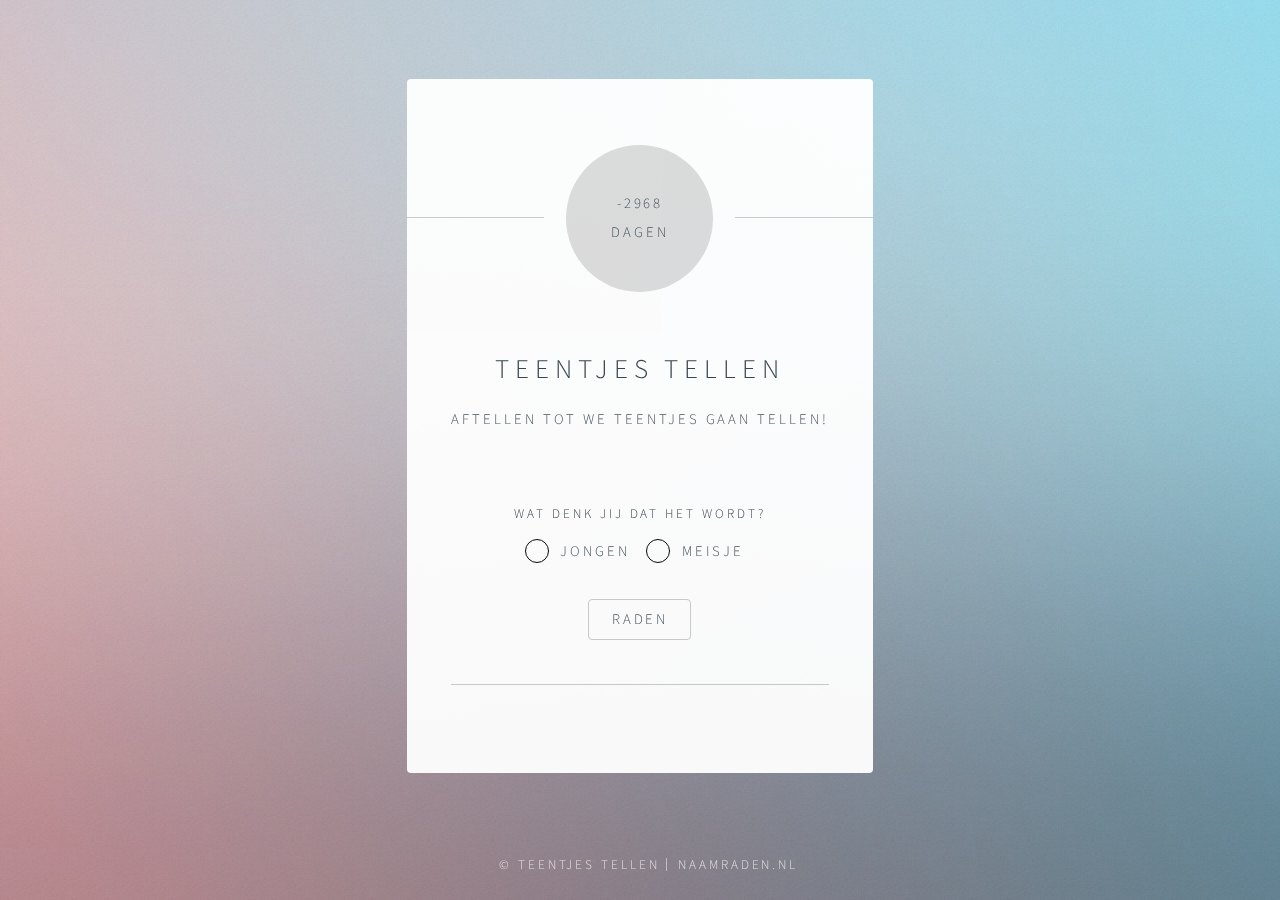
<file: index.html>
<!DOCTYPE HTML>
<!--
	
	CHEEEESY A.F. 
	Als je dit leest ben je een nieuwsgierige AAP!!! 

	Hier ga je niet ontdekken of het een jonge, meisje of brulaap wordt.
-->
<html>
	<head>
		<title>teentjestellen</title>
		<meta charset="utf-8" />
		<meta name="viewport" content="width=device-width, initial-scale=1" />
		<!--[if lte IE 8]><script src="assets/js/html5shiv.js"></script><![endif]-->
		<link rel="stylesheet" href="assets/css/main.css" />
		<!--[if lte IE 9]><link rel="stylesheet" href="assets/css/ie9.css" /><![endif]-->
		<!--[if lte IE 8]><link rel="stylesheet" href="assets/css/ie8.css" /><![endif]-->
		<noscript><link rel="stylesheet" href="assets/css/noscript.css" /></noscript>
		        
	</head>
	<body class="is-loading">

		<!-- Wrapper -->
			<div id="wrapper">

				<!-- Main -->
					<section id="main">
						<header>
							<span class="avatar">
								<div id="clockdiv" id="img">
							        <div>
							            <span class="days"></span>
							            <div class="smalltext">Dagen</div>
							        </div>
								
    						</span>
    						</div>
								<h1>Teentjes tellen</h1>
								<p>Aftellen tot we teentjes gaan tellen!</p>
						
						</header>
						
		
						<div id="genderchoice">
							<form action="src/gender.php" method="post">
					<!-- 			<div class="field">
									<input type="text" name="name" id="name" placeholder="Name" />
								</div>
								<div class="field">
									<input type="email" name="email" id="email" placeholder="Email" />
								</div>
								<div class="field">
									<div class="select-wrapper">
										<select name="department" id="department">
											<option value="">Department</option>
											<option value="sales">Sales</option>
											<option value="tech">Tech Support</option>
											<option value="null">/dev/null</option>
										</select>
									</div>
								</div>
								<div class="field">
									<textarea name="message" id="message" placeholder="Message" rows="4"></textarea>
								</div>
								<div class="field">
									<input type="checkbox" id="human" name="human" /><label for="human">I'm a human</label>
								</div> -->
								<div class="field">
									<label>Wat denk jij dat het wordt?</label>
									<input type="radio" id="gender_yes" name="gender" value="male"/><label for="gender_yes">Jongen</label>
									<input type="radio" id="gender_no" name="gender" value="female" /><label for="gender_no">Meisje</label>
								</div>
								<ul class="actions">
									<li><input type="submit" name="submit" value="Raden" ></li>
								</ul>
							</form>
						</div>
						<hr />
					</section>

				<!-- Footer -->
					<footer id="footer">
						<ul class="copyright">
							<li>&copy; Teentjes tellen</li><li><a href="http://naamraden.nl">naamraden.nl</a></li>
						</ul>
					</footer>

			</div>

		<!-- Scripts -->
			<!--[if lte IE 8]><script src="assets/js/respond.min.js"></script><![endif]-->
			<script>
				if ('addEventListener' in window) {
					window.addEventListener('load', function() { document.body.className = document.body.className.replace(/\bis-loading\b/, ''); });
					document.body.className += (navigator.userAgent.match(/(MSIE|rv:11\.0)/) ? ' is-ie' : '');
				}
			</script>
			        <script type="text/javascript" src="src/countdown.js" ></script>

	</body>
</html>
</file>
<file: assets/css/ie9.css>
/*
	Identity by HTML5 UP
	html5up.net | @ajlkn
	Free for personal and commercial use under the CCA 3.0 license (html5up.net/license)
*/

/* Basic */

	body {
		background-image: url("../../images/bg.jpg");
		background-repeat: no-repeat;
		background-size: cover;
		background-position: bottom center;
		background-attachment: fixed;
	}

		body:after {
			display: none;
		}

/* List */

	ul.icons li a:before {
		color: #c8cccf;
	}

	ul.icons li a:hover:before {
		color: #ff7496;
	}

/* Wrapper */

	#wrapper {
		text-align: center;
	}

/* Main */

	#main {
		display: inline-block;
	}
</file>
<file: assets/css/ie8.css>
/*
	Identity by HTML5 UP
	html5up.net | @ajlkn
	Free for personal and commercial use under the CCA 3.0 license (html5up.net/license)
*/

/* List */

	ul.icons li a {
		-ms-behavior: url("assets/js/PIE.htc");
	}

		ul.icons li a:before {
			text-align: center;
			font-size: 26px;
		}

/* Main */

	#main {
		-ms-behavior: url("assets/js/PIE.htc");
	}

		#main .avatar img {
			-ms-behavior: url("assets/js/PIE.htc");
		}

/* Footer */

	#footer {
		color: #fff;
	}

		#footer .copyright li {
			border-left: solid 1px #fff;
		}
</file>
<file: assets/css/noscript.css>
/*
	Identity by HTML5 UP
	html5up.net | @ajlkn
	Free for personal and commercial use under the CCA 3.0 license (html5up.net/license)
*/

/* Basic */

	body:after {
		display: none;
	}

/* Main */

	#main {
		-moz-transform: none !important;
		-webkit-transform: none !important;
		-ms-transform: none !important;
		transform: none !important;
		opacity: 1 !important;
	}
</file>
<file: assets/css/main.css>
@charset "UTF-8";
@import url(font-awesome.min.css);
@import url("https://fonts.googleapis.com/css?family=Source+Sans+Pro:300");

/*
	Identity by HTML5 UP
	html5up.net | @ajlkn
	Free for personal and commercial use under the CCA 3.0 license (html5up.net/license)
*/

/* Reset */

	html, body, div, span, applet, object, iframe, h1, h2, h3, h4, h5, h6, p, blockquote, pre, a, abbr, acronym, address, big, cite, code, del, dfn, em, img, ins, kbd, q, s, samp, small, strike, strong, sub, sup, tt, var, b, u, i, center, dl, dt, dd, ol, ul, li, fieldset, form, label, legend, table, caption, tbody, tfoot, thead, tr, th, td, article, aside, canvas, details, embed, figure, figcaption, footer, header, hgroup, menu, nav, output, ruby, section, summary, time, mark, audio, video {
		margin: 0;
		padding: 0;
		border: 0;
		font-size: 100%;
		font: inherit;
		vertical-align: baseline;
	}

	article, aside, details, figcaption, figure, footer, header, hgroup, menu, nav, section {
		display: block;
	}

	body {
		line-height: 1;
	}
	#clockdiv {
		background: gainsboro;
		display: block;
		margin: 0 auto;
		margin-bottom: 4em;
		border-radius: 100%;
		box-shadow: 0 0 0 1.5em #ffffff;
		width: 10em;
		height: 10em;
		padding-top: 3em;
	}
	#genderchoice {
		padding-top: 3em;
	}

	ol, ul {
		list-style: none;
	}

	blockquote, q {
		quotes: none;
	}

	blockquote:before, blockquote:after, q:before, q:after {
		content: '';
		content: none;
	}

	table {
		border-collapse: collapse;
		border-spacing: 0;
	}

	body {
		-webkit-text-size-adjust: none;
	}

/* Box Model */

	*, *:before, *:after {
		-moz-box-sizing: border-box;
		-webkit-box-sizing: border-box;
		box-sizing: border-box;
	}

/* Basic */

	@media screen and (max-width: 480px) {

		html, body {
			min-width: 320px;
		}

	}

	body.is-loading *, body.is-loading *:before, body.is-loading *:after {
		-moz-animation: none !important;
		-webkit-animation: none !important;
		-ms-animation: none !important;
		animation: none !important;
		-moz-transition: none !important;
		-webkit-transition: none !important;
		-ms-transition: none !important;
		transition: none !important;
	}

	html {
		height: 100%;
	}

	body {
		height: 100%;
		background-color: #ffffff;
		background-image: url("images/overlay.png"), -moz-linear-gradient(60deg, rgba(255, 165, 150, 0.5) 5%, rgba(0, 228, 255, 0.35)), url("../../images/bg.jpg");
		background-image: url("images/overlay.png"), -webkit-linear-gradient(60deg, rgba(255, 165, 150, 0.5) 5%, rgba(0, 228, 255, 0.35)), url("../../images/bg.jpg");
		background-image: url("images/overlay.png"), -ms-linear-gradient(60deg, rgba(255, 165, 150, 0.5) 5%, rgba(0, 228, 255, 0.35)), url("../../images/bg.jpg");
		background-image: url("images/overlay.png"), linear-gradient(60deg, rgba(255, 165, 150, 0.5) 5%, rgba(0, 228, 255, 0.35)), url("../../images/bg.jpg");
		background-repeat: repeat,			no-repeat,			no-repeat;
		background-size: 100px 100px, cover,				cover;
		background-position: top left,		center center,		bottom center;
		background-attachment: fixed,			fixed,				fixed;
	}

		body:after {
			content: '';
			display: block;
			position: fixed;
			top: 0;
			left: 0;
			width: 100%;
			height: inherit;
			opacity: 0;
			z-index: 1;
			background-color: #ffffff;
			background-image: url("images/overlay.png"), -moz-linear-gradient(60deg, rgba(255, 165, 150, 0.5) 5%, rgba(0, 228, 255, 0.35));
			background-image: url("images/overlay.png"), -webkit-linear-gradient(60deg, rgba(255, 165, 150, 0.5) 5%, rgba(0, 228, 255, 0.35));
			background-image: url("images/overlay.png"), -ms-linear-gradient(60deg, rgba(255, 165, 150, 0.5) 5%, rgba(0, 228, 255, 0.35));
			background-image: url("images/overlay.png"), linear-gradient(60deg, rgba(255, 165, 150, 0.5) 5%, rgba(0, 228, 255, 0.35));
			background-repeat: repeat,			no-repeat;
			background-size: 100px 100px, cover;
			background-position: top left,		center center;
			-moz-transition: opacity 1.75s ease-out;
			-webkit-transition: opacity 1.75s ease-out;
			-ms-transition: opacity 1.75s ease-out;
			transition: opacity 1.75s ease-out;
		}

		body.is-loading:after {
			opacity: 1;
		}

/* Type */

	body, input, select, textarea {
		color: #414f57;
		font-family: "Source Sans Pro", Helvetica, sans-serif;
		font-size: 14pt;
		font-weight: 300;
		line-height: 2;
		letter-spacing: 0.2em;
		text-transform: uppercase;
	}

		@media screen and (max-width: 1680px) {

			body, input, select, textarea {
				font-size: 11pt;
			}

		}

		@media screen and (max-width: 480px) {

			body, input, select, textarea {
				font-size: 10pt;
				line-height: 1.75;
			}

		}

	a {
		-moz-transition: color 0.2s ease, border-color 0.2s ease;
		-webkit-transition: color 0.2s ease, border-color 0.2s ease;
		-ms-transition: color 0.2s ease, border-color 0.2s ease;
		transition: color 0.2s ease, border-color 0.2s ease;
		color: inherit;
		text-decoration: none;
	}

		a:before {
			-moz-transition: color 0.2s ease, text-shadow 0.2s ease;
			-webkit-transition: color 0.2s ease, text-shadow 0.2s ease;
			-ms-transition: color 0.2s ease, text-shadow 0.2s ease;
			transition: color 0.2s ease, text-shadow 0.2s ease;
		}

		a:hover {
			color: #0f0f0f;
		}

	strong, b {
		color: #313f47;
	}

	em, i {
		font-style: italic;
	}

	p {
		margin: 0 0 1.5em 0;
	}

	h1, h2, h3, h4, h5, h6 {
		color: #313f47;
		line-height: 1.5;
		margin: 0 0 0.75em 0;
	}

		h1 a, h2 a, h3 a, h4 a, h5 a, h6 a {
			color: inherit;
			text-decoration: none;
		}

	h1 {
		font-size: 1.85em;
		letter-spacing: 0.22em;
		margin: 0 0 0.525em 0;
	}

	h2 {
		font-size: 1.25em;
	}

	h3 {
		font-size: 1em;
	}

	h4 {
		font-size: 1em;
	}

	h5 {
		font-size: 1em;
	}

	h6 {
		font-size: 1em;
	}

	@media screen and (max-width: 480px) {

		h1 {
			font-size: 1.65em;
		}

	}

	sub {
		font-size: 0.8em;
		position: relative;
		top: 0.5em;
	}

	sup {
		font-size: 0.8em;
		position: relative;
		top: -0.5em;
	}

	hr {
		border: 0;
		border-bottom: solid 1px #c8cccf;
		margin: 3em 0;
	}

/* Form */

	form {
		margin: 0 0 1.5em 0;
	}

		form > .field {
			margin: 0 0 1.5em 0;
		}

			form > .field > :last-child {
				margin-bottom: 0;
			}

	label {
		color: #313f47;
		display: block;
		font-size: 0.9em;
		margin: 0 0 0.75em 0;
	}

	input[type="text"],
	input[type="password"],
	input[type="email"],
	input[type="tel"],
	select,
	textarea {
		-moz-appearance: none;
		-webkit-appearance: none;
		-ms-appearance: none;
		appearance: none;
		border-radius: 4px;
		border: solid 1px #c8cccf;
		color: inherit;
		display: block;
		outline: 0;
		padding: 0 1em;
		text-decoration: none;
		width: 100%;
	}

		input[type="text"]:invalid,
		input[type="password"]:invalid,
		input[type="email"]:invalid,
		input[type="tel"]:invalid,
		select:invalid,
		textarea:invalid {
			box-shadow: none;
		}

		input[type="text"]:focus,
		input[type="password"]:focus,
		input[type="email"]:focus,
		input[type="tel"]:focus,
		select:focus,
		textarea:focus {
			border-color: #000000;
		}

	.select-wrapper {
		text-decoration: none;
		display: block;
		position: relative;
	}

		.select-wrapper:before {
			content: "";
			-moz-osx-font-smoothing: grayscale;
			-webkit-font-smoothing: antialiased;
			font-family: FontAwesome;
			font-style: normal;
			font-weight: normal;
			text-transform: none !important;
		}

		.select-wrapper:before {
			color: #c8cccf;
			display: block;
			height: 2.75em;
			line-height: 2.75em;
			pointer-events: none;
			position: absolute;
			right: 0;
			text-align: center;
			top: 0;
			width: 2.75em;
		}

		.select-wrapper select::-ms-expand {
			display: none;
		}

	input[type="text"],
	input[type="password"],
	input[type="email"],
	select {
		height: 2.75em;
	}

	textarea {
		padding: 0.75em 1em;
	}

	input[type="checkbox"],
	input[type="radio"] {
		-moz-appearance: none;
		-webkit-appearance: none;
		-ms-appearance: none;
		appearance: none;
		display: block;
		float: left;
		margin-right: -2em;
		opacity: 0;
		width: 1em;
		z-index: -1;
	}

		input[type="checkbox"] + label,
		input[type="radio"] + label {
			text-decoration: none;
			color: #414f57;
			cursor: pointer;
			display: inline-block;
			font-size: 1em;
			font-weight: 300;
			padding-left: 2.4em;
			padding-right: 0.75em;
			position: relative;
		}

			input[type="checkbox"] + label:before,
			input[type="radio"] + label:before {
				-moz-osx-font-smoothing: grayscale;
				-webkit-font-smoothing: antialiased;
				font-family: FontAwesome;
				font-style: normal;
				font-weight: normal;
				text-transform: none !important;
			}

			input[type="checkbox"] + label:before,
			input[type="radio"] + label:before {
				border-radius: 4px;
				border: solid 1px #000000;
				content: '';
				display: inline-block;
				height: 1.65em;
				left: 0;
				line-height: 1.58125em;
				position: absolute;
				text-align: center;
				top: 0.15em;
				width: 1.65em;
			}

		input[type="checkbox"]:checked + label:before,
		input[type="radio"]:checked + label:before {
			color: #000000;
			content: '\f00c';
		}

		input[type="checkbox"]:focus + label:before,
		input[type="radio"]:focus + label:before {
			border-color: #000000;
		}

	input[type="checkbox"] + label:before {
		border-radius: 4px;
	}

	input[type="radio"] + label:before {
		border-radius: 100%;
	}

	::-webkit-input-placeholder {
		color: #616f77 !important;
		opacity: 1.0;
	}

	:-moz-placeholder {
		color: #616f77 !important;
		opacity: 1.0;
	}

	::-moz-placeholder {
		color: #616f77 !important;
		opacity: 1.0;
	}

	:-ms-input-placeholder {
		color: #616f77 !important;
		opacity: 1.0;
	}

	.formerize-placeholder {
		color: #616f77 !important;
		opacity: 1.0;
	}

/* Icon */

	.icon {
		text-decoration: none;
		position: relative;
		border-bottom: none;
	}

		.icon:before {
			-moz-osx-font-smoothing: grayscale;
			-webkit-font-smoothing: antialiased;
			font-family: FontAwesome;
			font-style: normal;
			font-weight: normal;
			text-transform: none !important;
		}

		.icon > .label {
			display: none;
		}

/* List */

	ol {
		list-style: decimal;
		margin: 0 0 1.5em 0;
		padding-left: 1.25em;
	}

		ol li {
			padding-left: 0.25em;
		}

	ul {
		list-style: disc;
		margin: 0 0 1.5em 0;
		padding-left: 1em;
	}

		ul li {
			padding-left: 0.5em;
		}

		ul.alt {
			list-style: none;
			padding-left: 0;
		}

			ul.alt li {
				border-top: solid 1px #c8cccf;
				padding: 0.5em 0;
			}

				ul.alt li:first-child {
					border-top: 0;
					padding-top: 0;
				}

		ul.icons {
			cursor: default;
			list-style: none;
			padding-left: 0;
			margin-top: -0.675em;
		}

			ul.icons li {
				display: inline-block;
				padding: 0.675em 0.5em;
			}

				ul.icons li a {
					text-decoration: none;
					position: relative;
					display: block;
					width: 3.75em;
					height: 3.75em;
					border-radius: 100%;
					border: solid 1px #c8cccf;
					line-height: 3.75em;
					overflow: hidden;
					text-align: center;
					text-indent: 3.75em;
					white-space: nowrap;
				}

					ul.icons li a:before {
						-moz-osx-font-smoothing: grayscale;
						-webkit-font-smoothing: antialiased;
						font-family: FontAwesome;
						font-style: normal;
						font-weight: normal;
						text-transform: none !important;
					}

					ul.icons li a:before {
						color: #ffffff;
						text-shadow: 1.25px 0px 0px #c8cccf, -1.25px 0px 0px #c8cccf, 0px 1.25px 0px #c8cccf, 0px -1.25px 0px #c8cccf;
					}

					ul.icons li a:hover:before {
						text-shadow: 1.25px 0px 0px #ff7496, -1.25px 0px 0px #ff7496, 0px 1.25px 0px #ff7496, 0px -1.25px 0px #ff7496;
					}

					ul.icons li a:before {
						position: absolute;
						top: 0;
						left: 0;
						width: inherit;
						height: inherit;
						font-size: 1.85rem;
						line-height: inherit;
						text-align: center;
						text-indent: 0;
					}

					ul.icons li a:hover {
						border-color: #ff7496;
					}

			@media screen and (max-width: 480px) {

				ul.icons li a:before {
					font-size: 1.5rem;
				}

			}

		ul.actions {
			cursor: default;
			list-style: none;
			padding-left: 0;
		}

			ul.actions li {
				display: inline-block;
				padding: 0 0.75em 0 0;
				vertical-align: middle;
			}

				ul.actions li:last-child {
					padding-right: 0;
				}

	dl {
		margin: 0 0 1.5em 0;
	}

		dl dt {
			display: block;
			margin: 0 0 0.75em 0;
		}

		dl dd {
			margin-left: 1.5em;
		}

/* Button */

	input[type="submit"],
	input[type="reset"],
	input[type="button"],
	button,
	.button {
		-moz-appearance: none;
		-webkit-appearance: none;
		-ms-appearance: none;
		appearance: none;
		-moz-transition: background-color 0.2s ease-in-out, border-color 0.2s ease-in-out, color 0.2s ease-in-out;
		-webkit-transition: background-color 0.2s ease-in-out, border-color 0.2s ease-in-out, color 0.2s ease-in-out;
		-ms-transition: background-color 0.2s ease-in-out, border-color 0.2s ease-in-out, color 0.2s ease-in-out;
		transition: background-color 0.2s ease-in-out, border-color 0.2s ease-in-out, color 0.2s ease-in-out;
		display: inline-block;
		height: 2.75em;
		line-height: 2.75em;
		padding: 0 1.5em;
		background-color: transparent;
		border-radius: 4px;
		border: solid 1px #c8cccf;
		color: #414f57 !important;
		cursor: pointer;
		text-align: center;
		text-decoration: none;
		white-space: nowrap;
	}

		input[type="submit"]:hover,
		input[type="reset"]:hover,
		input[type="button"]:hover,
		button:hover,
		.button:hover {
			border-color: #0f0f0f;
			color: #0f0f0f !important;
		}

		input[type="submit"].icon,
		input[type="reset"].icon,
		input[type="button"].icon,
		button.icon,
		.button.icon {
			padding-left: 1.35em;
		}

			input[type="submit"].icon:before,
			input[type="reset"].icon:before,
			input[type="button"].icon:before,
			button.icon:before,
			.button.icon:before {
				margin-right: 0.5em;
			}

		input[type="submit"].fit,
		input[type="reset"].fit,
		input[type="button"].fit,
		button.fit,
		.button.fit {
			display: block;
			width: 100%;
			margin: 0 0 0.75em 0;
		}

		input[type="submit"].small,
		input[type="reset"].small,
		input[type="button"].small,
		button.small,
		.button.small {
			font-size: 0.8em;
		}

		input[type="submit"].big,
		input[type="reset"].big,
		input[type="button"].big,
		button.big,
		.button.big {
			font-size: 1.35em;
		}

		input[type="submit"].disabled, input[type="submit"]:disabled,
		input[type="reset"].disabled,
		input[type="reset"]:disabled,
		input[type="button"].disabled,
		input[type="button"]:disabled,
		button.disabled,
		button:disabled,
		.button.disabled,
		.button:disabled {
			-moz-pointer-events: none;
			-webkit-pointer-events: none;
			-ms-pointer-events: none;
			pointer-events: none;
			opacity: 0.5;
		}

/* Main */

	#main {
		position: relative;
		max-width: 100%;
		min-width: 27em;
		padding: 4.5em 3em 3em 3em ;
		background: #ffffff;
		border-radius: 4px;
		cursor: default;
		opacity: 0.95;
		text-align: center;
		-moz-transform-origin: 50% 50%;
		-webkit-transform-origin: 50% 50%;
		-ms-transform-origin: 50% 50%;
		transform-origin: 50% 50%;
		-moz-transform: rotateX(0deg);
		-webkit-transform: rotateX(0deg);
		-ms-transform: rotateX(0deg);
		transform: rotateX(0deg);
		-moz-transition: opacity 1s ease, -moz-transform 1s ease;
		-webkit-transition: opacity 1s ease, -webkit-transform 1s ease;
		-ms-transition: opacity 1s ease, -ms-transform 1s ease;
		transition: opacity 1s ease, transform 1s ease;
	}

		#main .avatar {
			position: relative;
			display: block;
			margin-bottom: 1.5em;
		}

			#main .avatar img {
				display: block;
				margin: 0 auto;
				border-radius: 100%;
				box-shadow: 0 0 0 1.5em #ffffff;
			}

			#main .avatar:before {
				content: '';
				display: block;
				position: absolute;
				top: 25%;
				left: -3em;
				width: calc(100% + 6em);
				height: 1px;
				z-index: -1;
				background: #c8cccf;
			}

		@media screen and (max-width: 480px) {

			#main {
				min-width: 0;
				width: 100%;
				padding: 4em 2em 2.5em 2em ;
			}

				#main .avatar:before {
					left: -2em;
					width: calc(100% + 4em);
				}

		}

		body.is-loading #main {
			opacity: 0;
			-moz-transform: rotateX(15deg);
			-webkit-transform: rotateX(15deg);
			-ms-transform: rotateX(15deg);
			transform: rotateX(15deg);
		}

/* Footer */

	#footer {
/*		-moz-align-self: -moz-flex-end;
		-webkit-align-self: -webkit-flex-end;
		-ms-align-self: -ms-flex-end;
		align-self: flex-end;*/
		width: 100%;
		padding: 1.5em 0 0 0;
		color: rgba(255, 255, 255, 0.75);
		cursor: default;
		text-align: center;
	}

		#footer .copyright {
			margin: 0;
			padding: 0;
			font-size: 0.9em;
			list-style: none;
		}

			#footer .copyright li {
				display: inline-block;
				margin: 0 0 0 0.45em;
				padding: 0 0 0 0.85em;
				border-left: solid 1px rgba(255, 255, 255, 0.5);
				line-height: 1;
			}

				#footer .copyright li:first-child {
					border-left: 0;
				}

/* Wrapper */

	#wrapper {
		display: -moz-flex;
		display: -webkit-flex;
		display: -ms-flex;
		display: flex;
		-moz-align-items: center;
		-webkit-align-items: center;
		-ms-align-items: center;
		align-items: center;
		-moz-justify-content: space-between;
		-webkit-justify-content: space-between;
		-ms-justify-content: space-between;
		justify-content: space-between;
		-moz-flex-direction: column;
		-webkit-flex-direction: column;
		-ms-flex-direction: column;
		flex-direction: column;
		-moz-perspective: 1000px;
		-webkit-perspective: 1000px;
		-ms-perspective: 1000px;
		perspective: 1000px;
		position: relative;
		min-height: 100%;
		padding: 1.5em;
		z-index: 2;
	}

		#wrapper > * {
			z-index: 1;
		}

		#wrapper:before {
			content: '';
			display: block;
		}

		@media screen and (max-width: 360px) {

			#wrapper {
				padding: 0.75em;
			}

		}

		body.is-ie #wrapper {
			height: 100%;
		}
</file>
